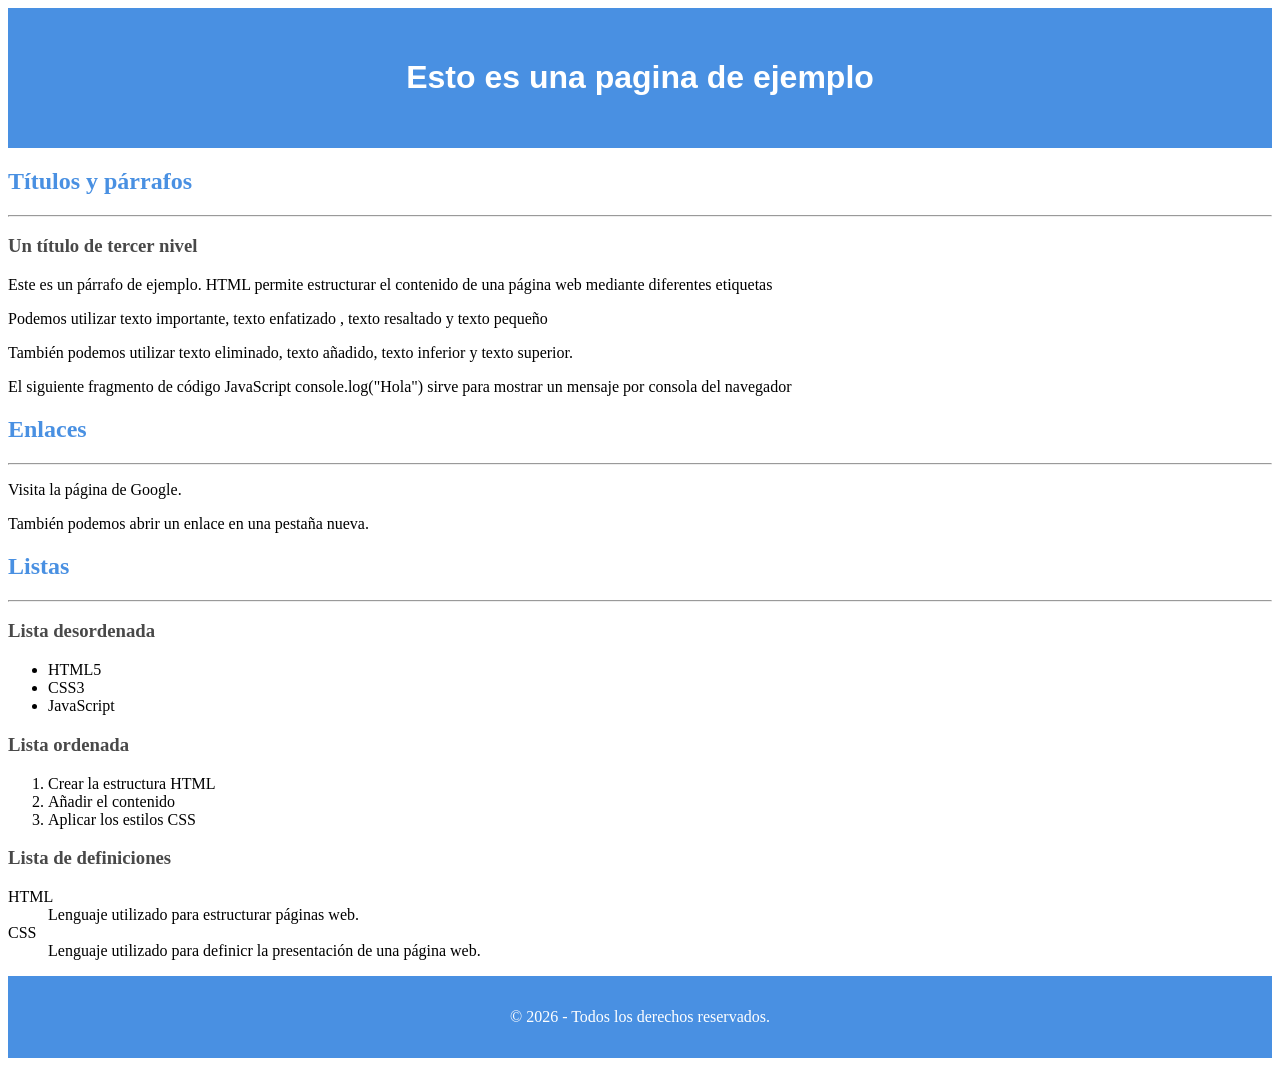
<file: Pagina-google/index.html>
<!DOCTYPE html>
<html lang="en">
<head>
    <meta charset="UTF-8">
    <meta name="viewport" content="width=device-width, initial-scale=1.0">
    <link rel="stylesheet" href="estilos.css">
    <title>Document</title>
</head>
<body>
    <header class="cabecera">
        <h1>Esto es una pagina de ejemplo</h1>
    </header>

    <main>
        <section>
            <h2 class="titulos">
                Títulos y párrafos
            </h2>
            <hr class="lineas">
            <h3 class="subtitulos">
                Un título de tercer nivel
            </h3>
            <p>
                Este es un párrafo de ejemplo. HTML permite estructurar el 
                contenido de una página web mediante diferentes etiquetas
            </p>
            <p>
                Podemos utilizar texto importante, texto enfatizado
                , texto resaltado y texto pequeño
            </p>
            <p>
                También podemos utilizar texto eliminado, texto añadido,
                texto inferior y texto superior.
            </p>
            <p>
                El siguiente fragmento de código JavaScript
                console.log("Hola")
                sirve para mostrar un mensaje por consola del navegador
            </p>
        </section>

        <section>
            <h2 class="titulos">
                Enlaces
            </h2>
            <hr class="lineas">
            <p>
                Visita la página de Google.
            </p>
            <p>
                También podemos abrir un enlace en una pestaña nueva.
            </p>
        </section>
        
        <section>
            <h2 class="titulos">
                Listas
            </h2>
            <hr class="lineas">
            <h3 class="subtitulos">
                Lista desordenada
            </h3>
            <ul>
                <li>HTML5</li>
                <li>CSS3</li>
                <li>JavaScript</li>
            </ul>
            <h3 class="subtitulos">
                Lista ordenada
            </h3>
            <ol>
                <li>Crear la estructura HTML</li>
                <li>Añadir el contenido</li>
                <li>Aplicar los estilos CSS</li>
            </ol>
            <h3 class="subtitulos">
                Lista de definiciones
            </h3>
            <dl>
                <dt>HTML</dt>
                <dd>Lenguaje utilizado para estructurar páginas web.</dd>
                <dt>CSS</dt>
                <dd>Lenguaje utilizado para definicr la presentación de una página web.</dd>
            </dl>
        </section>

        <footer class="pie">
            <p>
                &copy 2026 - Todos los derechos reservados.
            </p>
        </footer>
    </main>
</body>
</html>
</file>
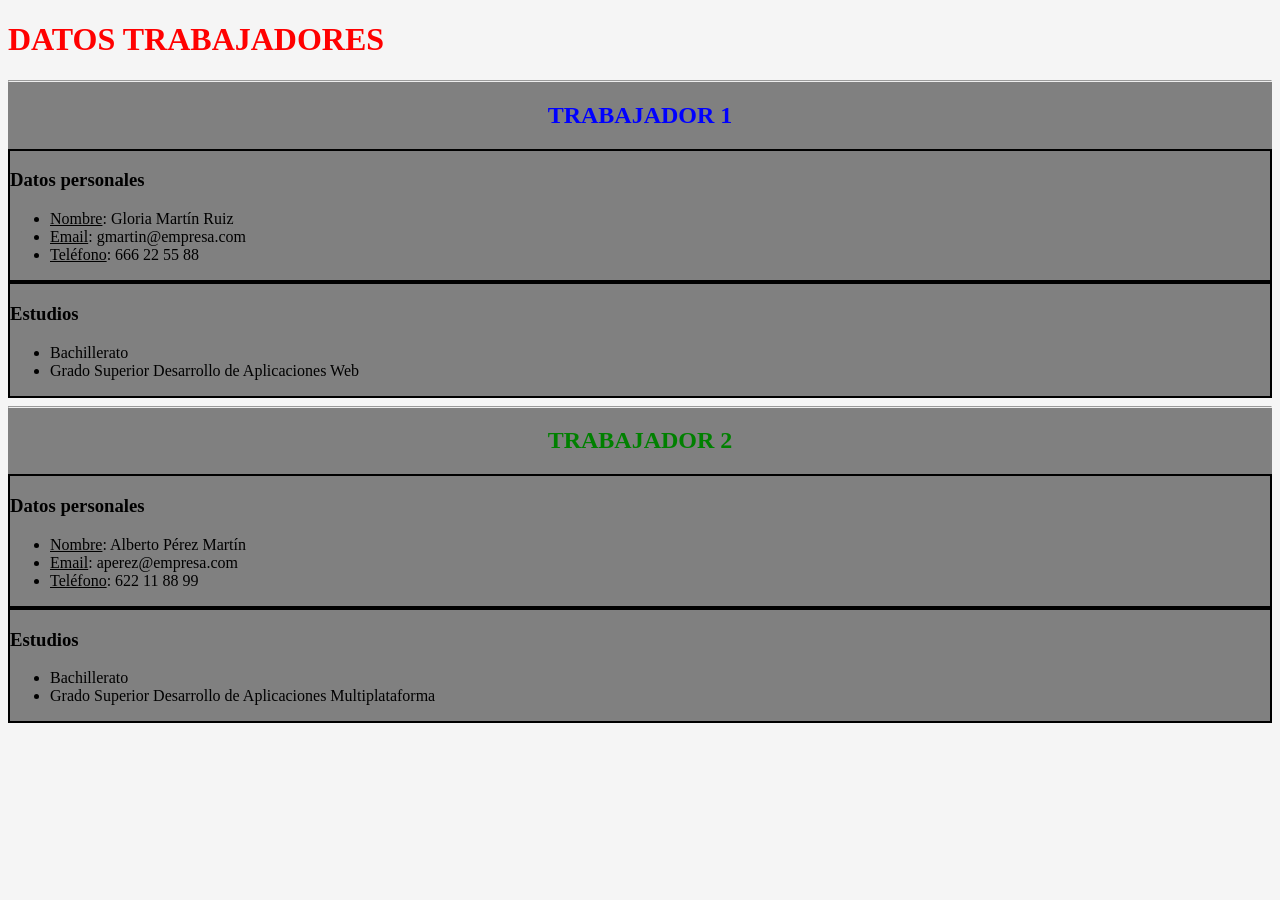
<file: Ejercicios/Ejercicio4/index.html>
<!DOCTYPE html>
<html lang="en">
<head>
    <meta charset="UTF-8">
    <meta name="viewport" content="width=device-width, initial-scale=1.0">
    <title>Ejercicio04</title>
    <meta name="description" content="Página básica html y css">
    <meta name="description" content="Marco García Carrasco">
    <link rel="stylesheet" href="index.css">
</head>
<body>
    <h1 style="font-weight: bold;">
        DATOS TRABAJADORES
    </h1>

    <div class="trabajador" >
        <hr> 
        <h2 style="font-weight: bold;" class="cabecera1">
            TRABAJADOR 1
        </h2>
<div class="recuadros">
        <h3 style="font-weight: bold;" >
            Datos personales
        </h3>

        <ul>
            <li><span>Nombre</span>: Gloria Martín Ruiz</li>
            <li><span>Email</span>: gmartin@empresa.com</li>
            <li><span>Teléfono</span>: 666 22 55 88</li>
        </ul>
</div>

<div class="recuadros">
        <h3 style="font-weight: bold;">
            Estudios
        </h3>

        <ul>
            <li>Bachillerato</li>
            <li>Grado Superior Desarrollo de Aplicaciones Web</li>
        </ul>
</div>
    </div>   

    <div>
        <hr>
        <h2 style="font-weight: bold;" class="cabecera2">
            TRABAJADOR 2
        </h2>
<div class="recuadros">
        <h3 style="font-weight: bold;">
            Datos personales
        </h3>

            <ul>
                <li><span>Nombre</span>: Alberto Pérez Martín  </li>
                <li><span>Email</span>: aperez@empresa.com</li>
                <li><span>Teléfono</span>: 622 11 88 99</li>
            </ul>
</div>
<div class="recuadros">
        <h3 style="font-weight: bold;">
        Estudios
        </h3>
            <ul>
                <li>Bachillerato</li>
                <li>Grado Superior Desarrollo de Aplicaciones Multiplataforma</li>
            </ul>
</div>
    </div>
</body>
</html>
</file>
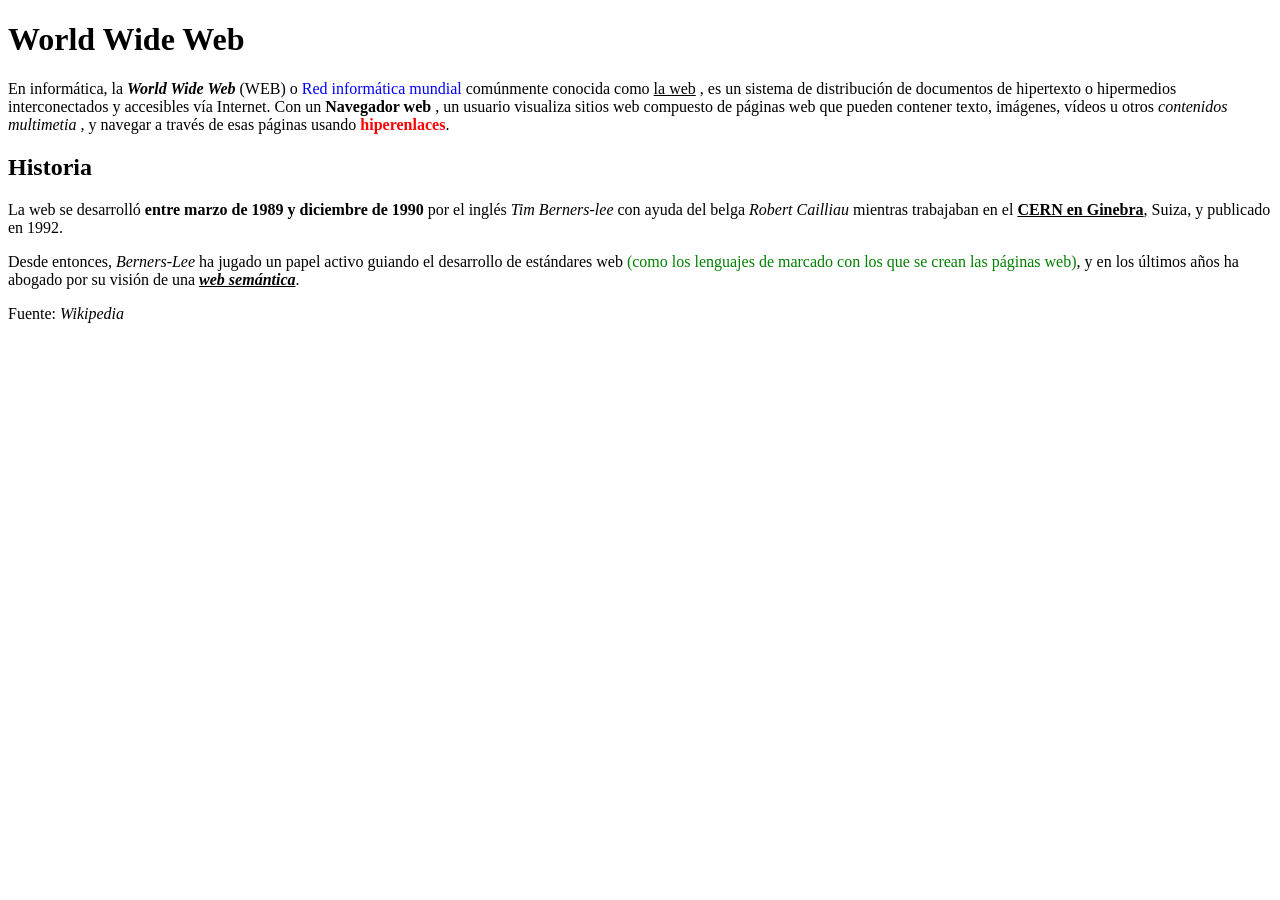
<file: Ejercicio1.html>
<!DOCTYPE html>
<html lang="en">
<head>
    <meta charset="UTF-8">
    <meta name="viewport" content="width=ç, initial-scale=1.0">
    <title>Document</title>
</head>
<body>
        <h1>
            <span style="font-weight: bold;">World Wide Web</span>
        </h1>

            <p>
                En informática, la <span style=" font-style: italic; font-weight: bold;" >World Wide Web 
                </span>(WEB) o <span style="color: blue;">Red informática mundial</span>
                comúnmente conocida como <span style="text-decoration: underline;">la web</span>
                , es un sistema de distribución de documentos
                de hipertexto o hipermedios interconectados y accesibles vía Internet. Con un
                <span style="font-weight: bold;">Navegador web</span> , un usuario visualiza sitios 
                web compuesto de páginas web que
                pueden contener texto, imágenes, vídeos u otros 
                <span style="font-style: italic;">contenidos multimetia</span>
                , y navegar a través de esas páginas usando <span style="color: red; font-weight: bold;">hiperenlaces</span>. 
            </p>

            <h2 style="font-weight: bold;">
                Historia
            </h2>

            <p>
                La web se desarrolló <span style="font-weight: bold;">entre marzo de 1989 y 
                diciembre de 1990</span> por el inglés <span style="font-style: italic;">Tim
                Berners-lee</span> con ayuda del belga <span style="font-style: italic;">Robert Cailliau</span> 
                mientras trabajaban en el
                <span style="font-weight: bold; text-decoration: underline;">CERN en Ginebra</span>, Suiza, y publicado en 1992.
            </p>

            <p>
                Desde entonces, <span style="font-style: italic;">Berners-Lee</span> ha jugado un 
                papel activo guiando el desarrollo de
                estándares web <span style="color: green;">(como los lenguajes de marcado con los que se crean las páginas web)</span>,
                y en los últimos años ha abogado por su visión de una 
                <span style="font-weight: bold; font-style: italic; text-decoration: underline;">web semántica</span>.
            </p> 

            <p>
                Fuente: <span style="font-style: italic;">Wikipedia</span>
            </p>
</body>
</html>
</file>
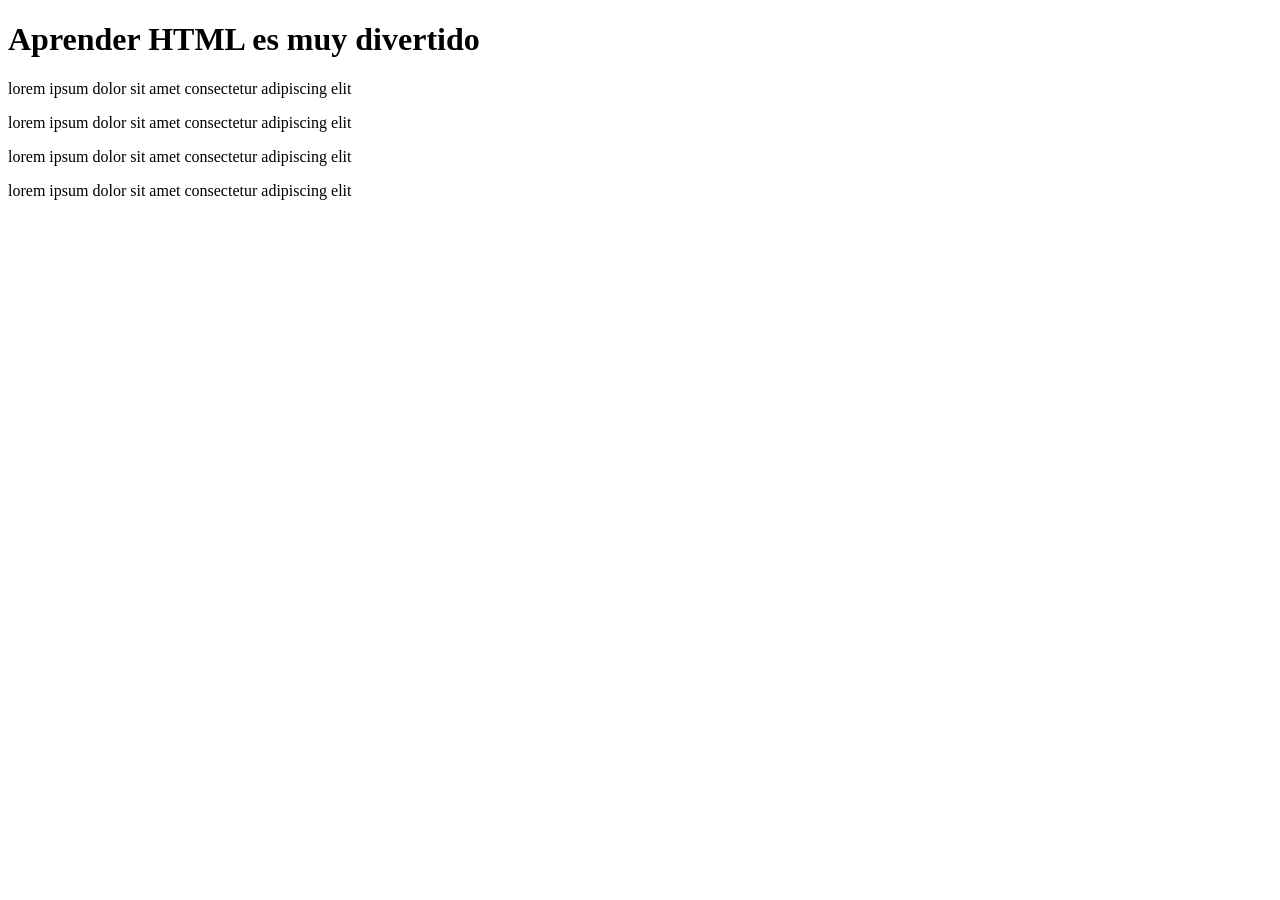
<file: prueba.html>
<!DOCTYPE html>
<html lang="en">
<head>
    <meta charset="UTF-8">
    <meta name="viewport" content="width=device-width, initial-scale=1.0">
    <title>Document</title>
</head>
<body>

    <h1>Aprender HTML es muy divertido</h1>

    <p>lorem ipsum dolor sit amet consectetur adipiscing elit</p>

    <p>lorem ipsum dolor sit amet consectetur adipiscing elit</p>

    <p>lorem ipsum dolor sit amet consectetur adipiscing elit</p>

    <p>lorem ipsum dolor sit amet consectetur adipiscing elit</p>

</body>
</html>
</file>
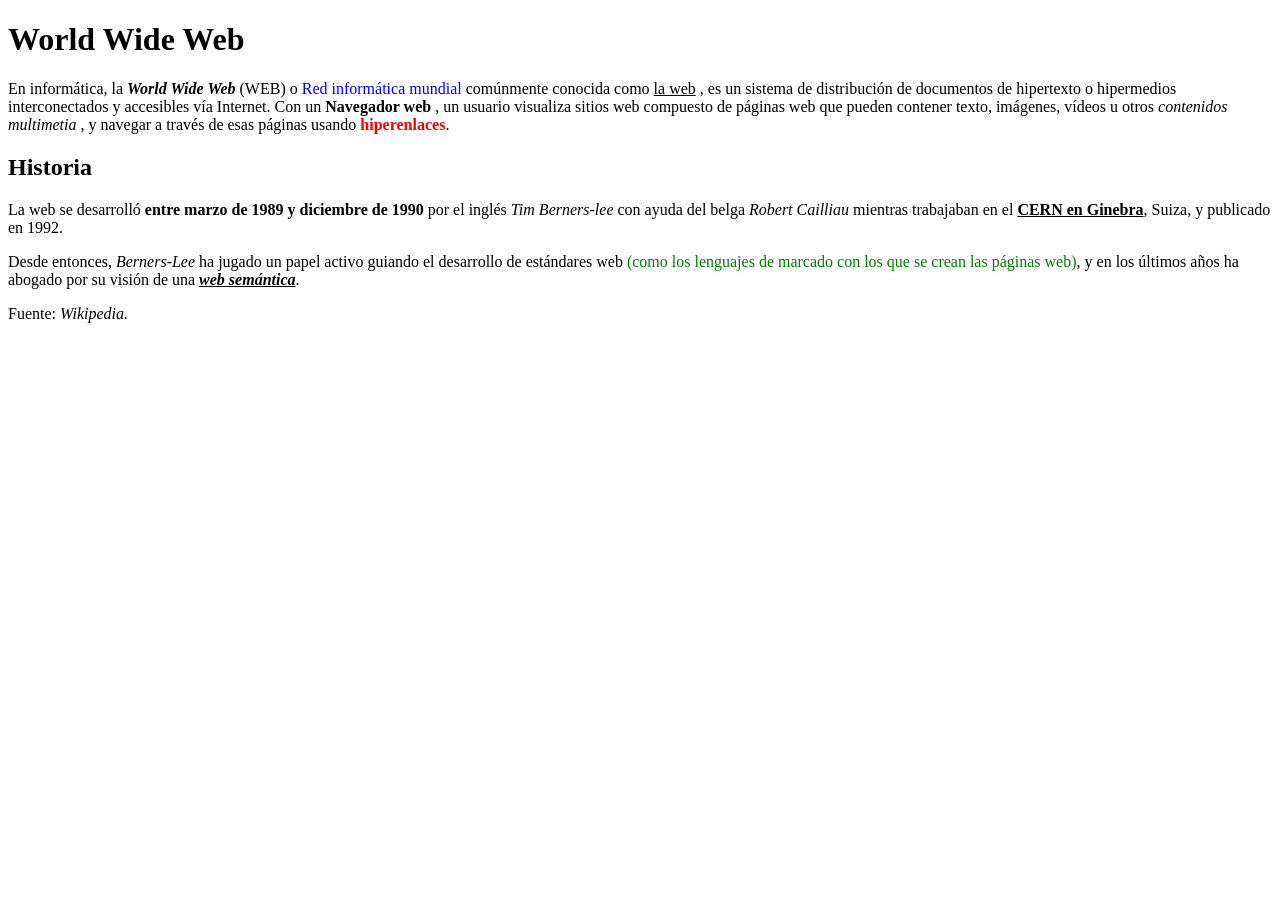
<file: Ejercicios/Ejercicio1.html>
<!DOCTYPE html>
<html lang="en">
<head>
    <meta charset="UTF-8">
    <meta name="viewport" content="width=ç, initial-scale=1.0">
    <title>Document</title>
</head>
<body>
        <h1>
            <span style="font-weight: bold;">World Wide Web</span>
        </h1>

            <p>
                En informática, la <span style=" font-style: italic; font-weight: bold;" >World Wide Web 
                </span>(WEB) o <span style="color: blue;">Red informática mundial</span>
                comúnmente conocida como <span style="text-decoration: underline;">la web</span>
                , es un sistema de distribución de documentos
                de hipertexto o hipermedios interconectados y accesibles vía Internet. Con un
                <span style="font-weight: bold;">Navegador web</span> , un usuario visualiza sitios 
                web compuesto de páginas web que
                pueden contener texto, imágenes, vídeos u otros 
                <span style="font-style: italic;">contenidos multimetia</span>
                , y navegar a través de esas páginas usando <span style="color: red; font-weight: bold;">hiperenlaces</span>. 
            </p>

            <h2 style="font-weight: bold;">
                Historia
            </h2>

            <p>
                La web se desarrolló <span style="font-weight: bold;">entre marzo de 1989 y 
                diciembre de 1990</span> por el inglés <span style="font-style: italic;">Tim
                Berners-lee</span> con ayuda del belga <span style="font-style: italic;">Robert Cailliau</span> 
                mientras trabajaban en el
                <span style="font-weight: bold; text-decoration: underline;">CERN en Ginebra</span>, Suiza, y publicado en 1992.
            </p>

            <p>
                Desde entonces, <span style="font-style: italic;">Berners-Lee</span> ha jugado un 
                papel activo guiando el desarrollo de
                estándares web <span style="color: green;">(como los lenguajes de marcado con los que se crean las páginas web)</span>,
                y en los últimos años ha abogado por su visión de una 
                <span style="font-weight: bold; font-style: italic; text-decoration: underline;">web semántica</span>.
            </p> 

            <p>
                Fuente: <span style="font-style: italic;">Wikipedia.</span>
            </p>
</body>
</html>
</file>
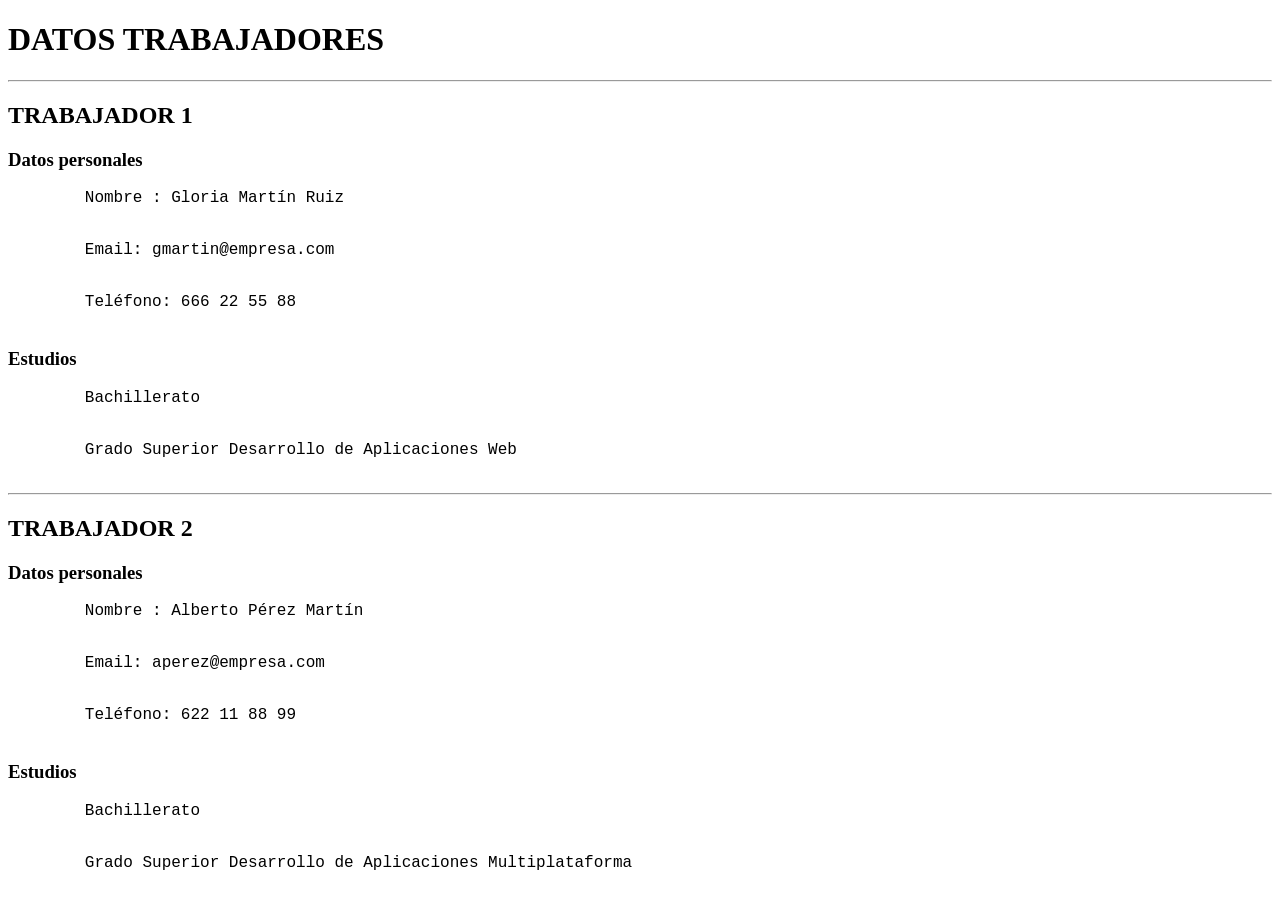
<file: Ejercicios/Ejercicio2.html>
<!DOCTYPE html>
<html lang="en">
<head>
    <meta charset="UTF-8">
    <meta name="viewport" content="width=device-width, initial-scale=1.0">
    <title>Document</title>
</head>
<body>
    <h1 style="font-weight: bold;">
        DATOS TRABAJADORES
    </h1>

    <hr>

    <div class="trabajador"> 
        <h2 style="font-weight: bold;">
            TRABAJADOR 1
        </h2>

        <h3 style="font-weight: bold;">
            Datos personales
        </h3>
        
            <pre style="font-family: 'Courier New', Courier, monospace;">
        Nombre : Gloria Martín Ruiz
            </pre>

            <pre style="font-family: 'Courier New', Courier, monospace;">
        Email: gmartin@empresa.com
            </pre>

            <pre style="font-family: 'Courier New', Courier, monospace;">
        Teléfono: 666 22 55 88
            </pre>

        <h3 style="font-weight: bold;">
            Estudios
        </h3>

            <pre style="font-family: 'Courier New', Courier, monospace;">
        Bachillerato
            </pre>
            <pre style="font-family: 'Courier New', Courier, monospace;">
        Grado Superior Desarrollo de Aplicaciones Web
            </pre>

    </div>   
    <hr>
    <div>
        <h2 style="font-weight: bold;">
            TRABAJADOR 2
        </h2>

        <h3 style="font-weight: bold;">
            Datos personales
        </h3>

            <pre style="font-family: 'Courier New', Courier, monospace;" >
        Nombre : Alberto Pérez Martín  
            </pre>

            <pre style="font-family: 'Courier New', Courier, monospace;">
        Email: aperez@empresa.com
            </pre>
                
            <pre style="font-family: 'Courier New', Courier, monospace;">
        Teléfono: 622 11 88 99
            </pre>
        <h3 style="font-weight: bold;">
        Estudios
        </h3>

            <pre style="font-family: 'Courier New', Courier, monospace;">
        Bachillerato
            </pre>
            <pre style="font-family: 'Courier New', Courier, monospace;">
        Grado Superior Desarrollo de Aplicaciones Multiplataforma
            </pre>
    </div>
</body>
</html>
</file>
<file: Pagina-google/estilos.css>
.cabecera{
    text-align: center;
    background-color: rgb(73, 144, 226);
    color: white;
    padding: 30px;
    font-family: Arial, sans-serif;
}

.titulos {
    color: rgb(73, 144, 226);
    text-align: justify;
}

.lineas {
    color: rgb(73, 144, 226);
}

.subtitulos {
    color: rgb(73, 73, 73);
}

.pie {
    background-color: rgb(73, 144, 226);
    padding: 1rem;
    color: white;
    text-align: center;
}
</file>
<file: Ejercicios/Ejercicio4/index.css>
body {
    background-color: whitesmoke;
}



h1{
    color: red;
}

div {
    background-color: grey;
}

.recuadros {
    border: 2px solid black;
}

.cabecera1 {
    color: blue;
    text-align: center;
}

.cabecera2 {
    color: green;
    text-align: center;
}

span{
    text-decoration: underline;
}
</file>
